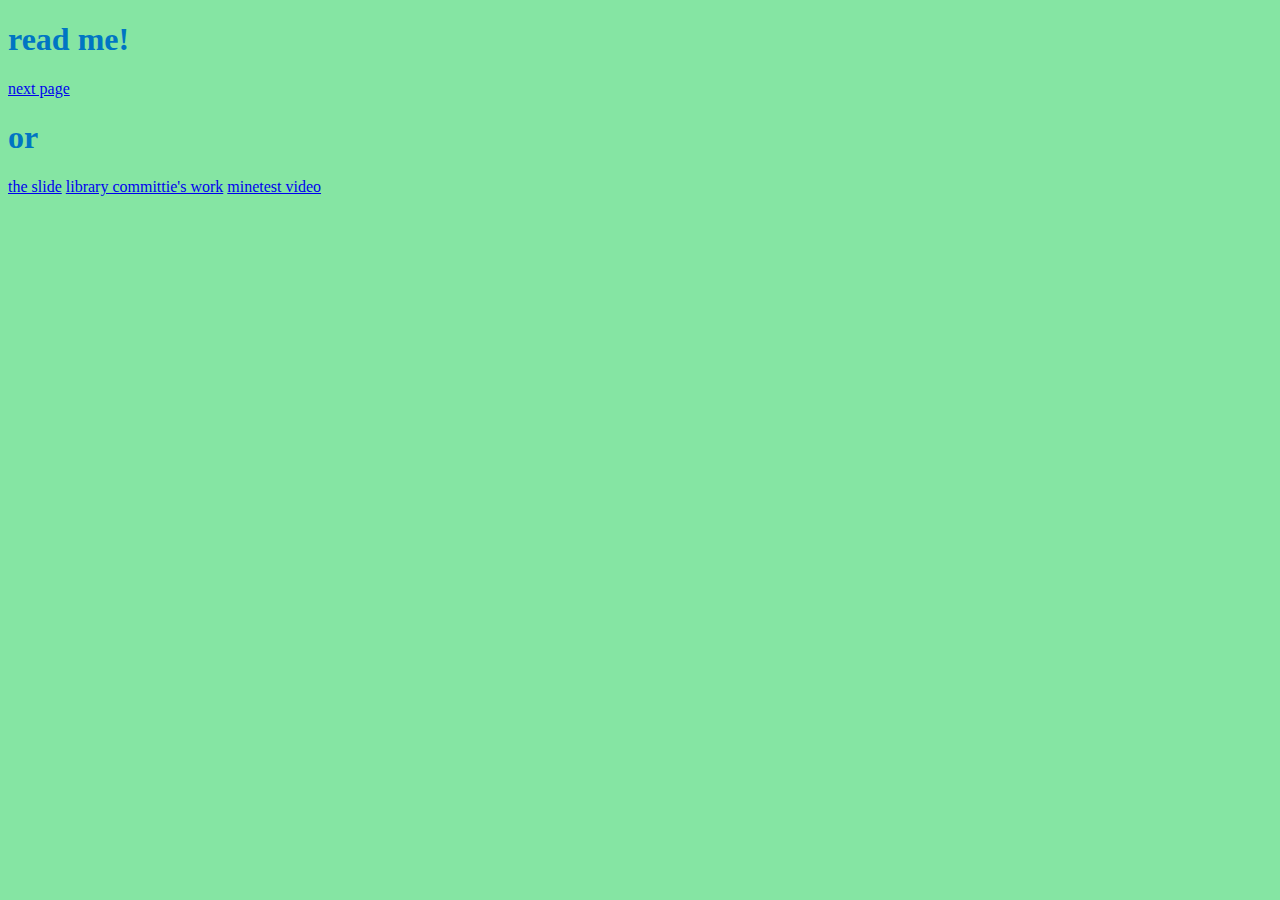
<file: index.html>
<!DOCTYPE html>
<html lang="en">
<head>
    <meta charset="UTF-8">
    <meta http-equiv="X-UA-Compatible" content="IE=edge">
    <meta name="viewport" content="width=device-width, initial-scale=1.0">
    <title>wifi commitiee</title>
    <link rel="stylesheet" href="style.css">
</head>
<body>
    <h1>read me!</h1>
<a href="about this project.html">next page</a>
<h1>or</h1>


<a href="https://docs.google.com/presentation/d/1S7SQ0aD5QkzrIuAPovmqyMj75WhAwk2WQwQCb31kcY8/edit#slide=id.p">the slide</a>

<a href="other committes.html">library committie's work</a>
<a href="credits.html">minetest video</a>
</body>
</html>
</file>
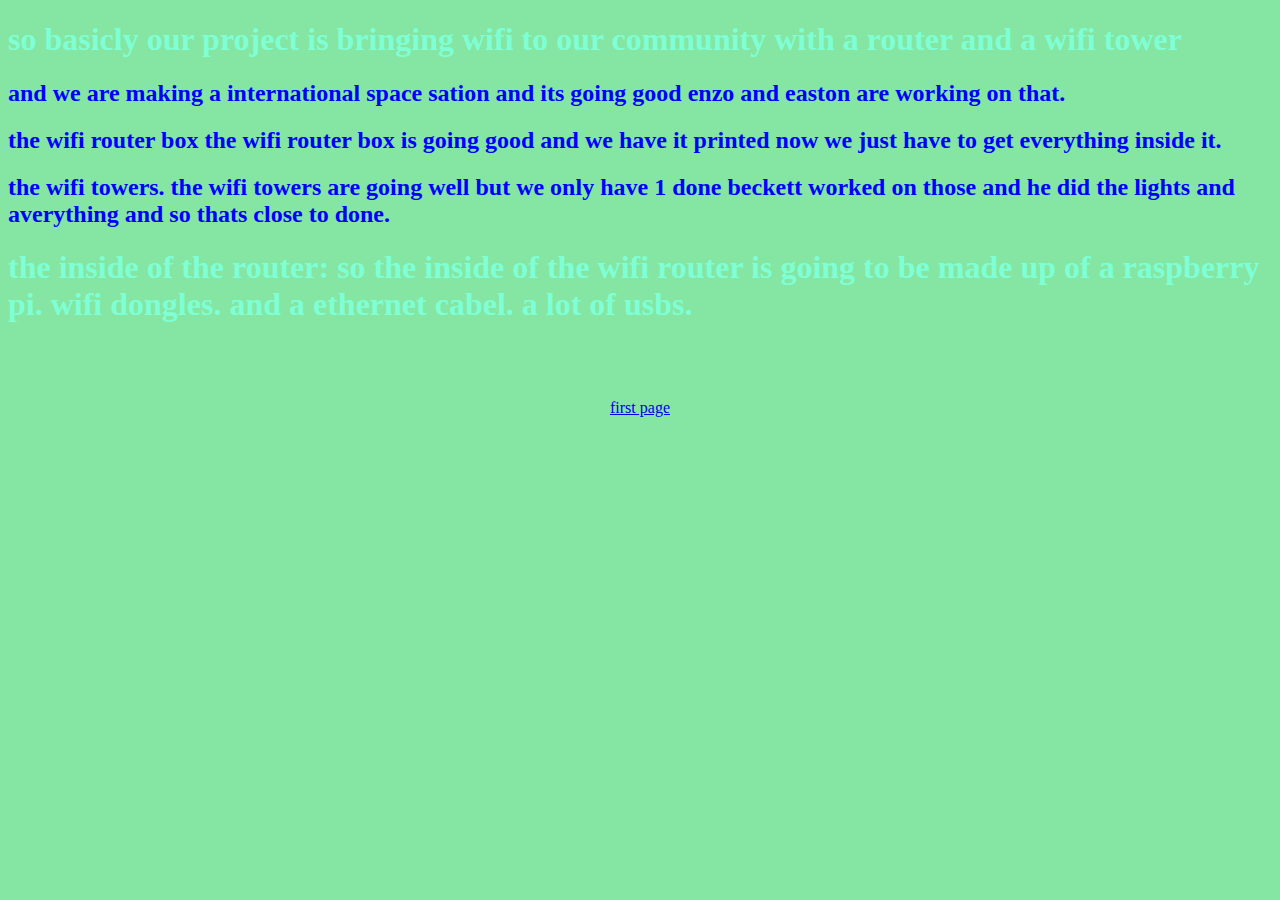
<file: about this project.html>
<!DOCTYPE html>
<html lang="en">
<head>
    <link rel="stylesheet" href="style2.css">
    <meta charset="UTF-8">
    <meta http-equiv="X-UA-Compatible" content="IE=edge">
    <meta name="viewport" content="width=device-width, initial-scale=1.0">
    <title>this is our wifi project </title>
    <link rel="stylesheet" href="style2.css">
</head>
<body>
    <h1>
        so basicly our project is bringing wifi to our community
        with a router and a wifi tower
    </h1>
    <h2> and we are making a international space sation and its going good enzo and easton are working on that.
    </h2>
</body>
</html>
<h2>the wifi router box
    the wifi router box is going good and we have it printed now we just have to get everything inside it.</h2>
<h2>the wifi towers. 
     the wifi towers are going well but we only have 1 done beckett worked on those and he did the lights and averything and so thats close to done.</h2>
<h1>the inside of the router:
so the inside of the wifi router is going to be made up of a raspberry pi. wifi dongles. and a ethernet cabel. a lot of usbs. </h1>
        <center>
          <br>
          <br>
          <br>
<a href="index.html">first page</a>
</file>
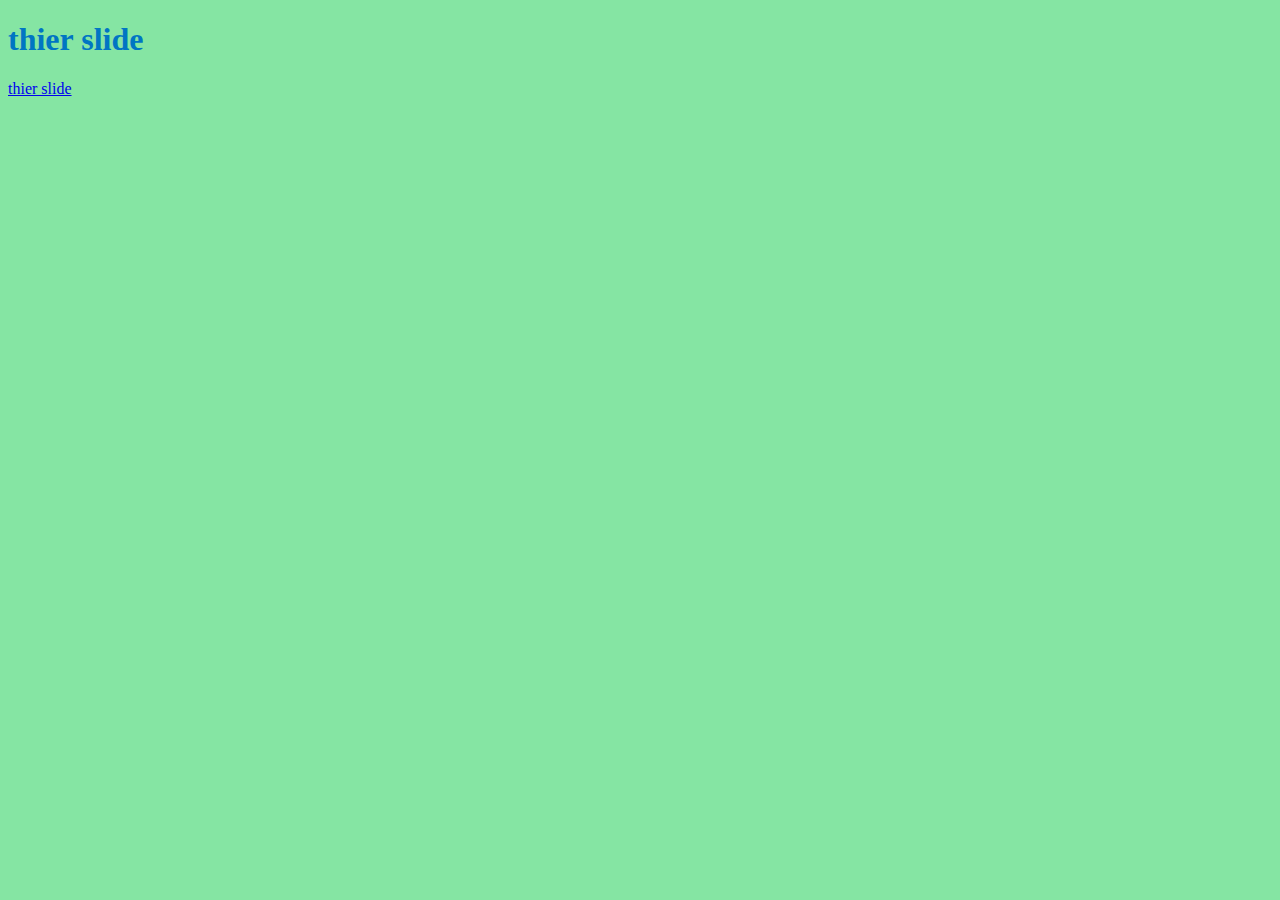
<file: other committes.html>
<!DOCTYPE html>
<html lang="en">
<head>
    <link rel="stylesheet" href="style.css">
    <meta charset="UTF-8">
    <meta http-equiv="X-UA-Compatible" content="IE=edge">
    <meta name="viewport" content="width=device-width, initial-scale=1.0">
    <title>other committies</title>
</head>
<body>
    <h1>thier slide</h1>
    <a href="https://docs.google.com/presentation/d/1oyWsdLL2uIZG3wpOwPlGnZ9DaYFOkRd62J4H01BZE-o/edit#slide=id.g22bb00fa7e6_0_37">thier slide</a>
</body>
</html>
</file>
<file: style.css>
h1 {
    color :rgb(0, 117, 195)
}

body {
    background-color: rgba(89, 219, 130, 0.734);
}
</file>
<file: style2.css>
h2 {
    color: blue;
}

body {
    color: aquamarine;
}

body {
    background-color: rgba(89, 219, 130, 0.734);
}
</file>
